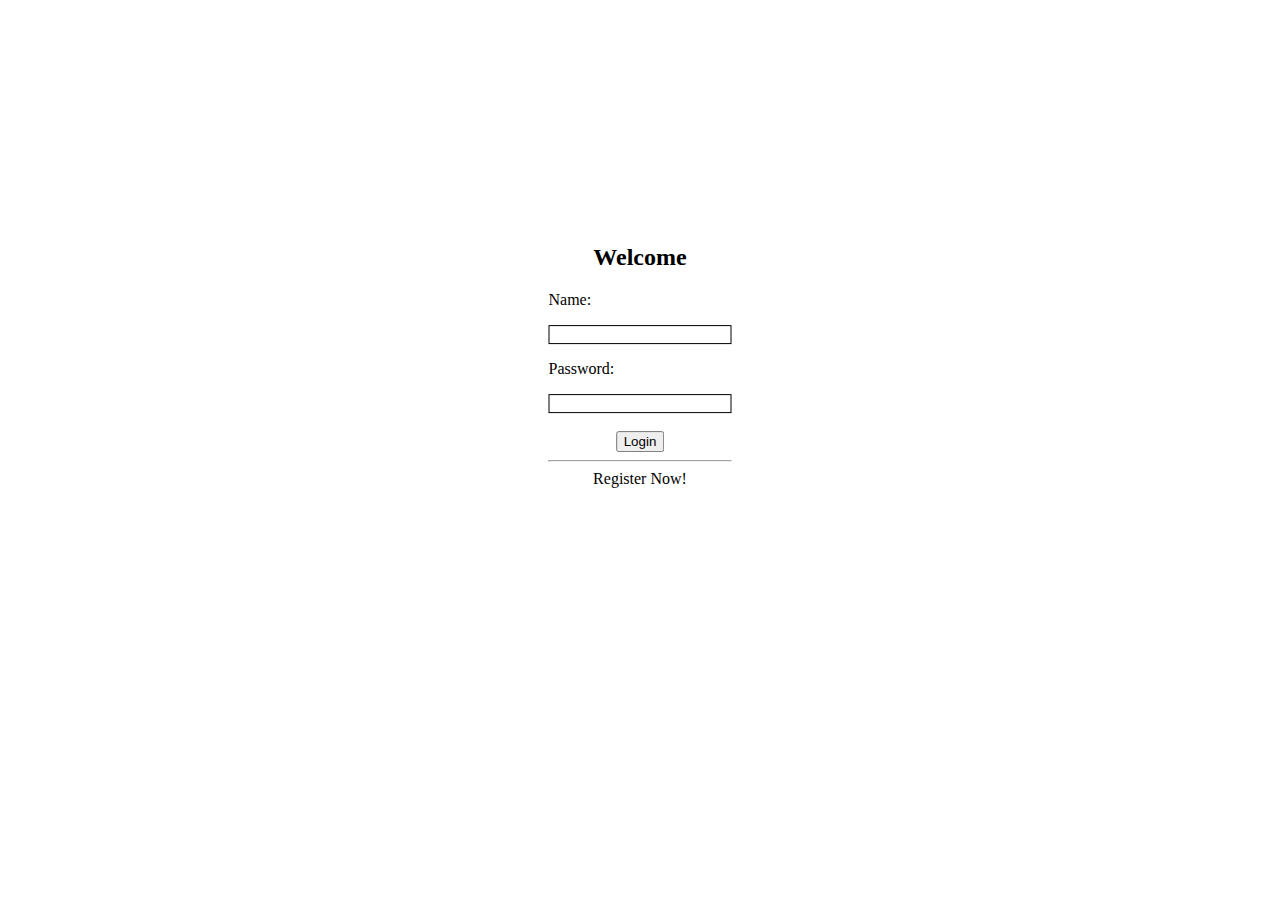
<file: app/index.html>
<html>
	<body>
		<div
			style="
				position: absolute;
				top: 40%;
				left: 50%;
				transform: translate(-50%, -50%);
			"
		>
			<h2 style="text-align: center">Welcome</h2>
			<p>Name:</p>
			<input
				style="border: 1px solid black"
				type="text"
				id="login.name"
			/>
			<p>Password:</p>
			<input
				style="border: 1px solid black"
				type="password"
				id="login.psw"
			/>
			<br /><br />
			<button
				style="
					position: relative;
					left: 50%;
					transform: translate(-50%, 0%);
				"
				onclick="login()"
			>
				Login
			</button>
			<hr />
			<p
				style="text-align: center; cursor: pointer; margin: 8px"
				onclick="createRegister(this)"
			>
				Register Now!
			</p>
		</div>
	</body>
	<script src="/app/scripts/dom_creator.js"></script>
	<script src="/app/scripts/endpoints.js"></script>
	<script src="/app/scripts/fetch.js"></script>
</html>
</file>
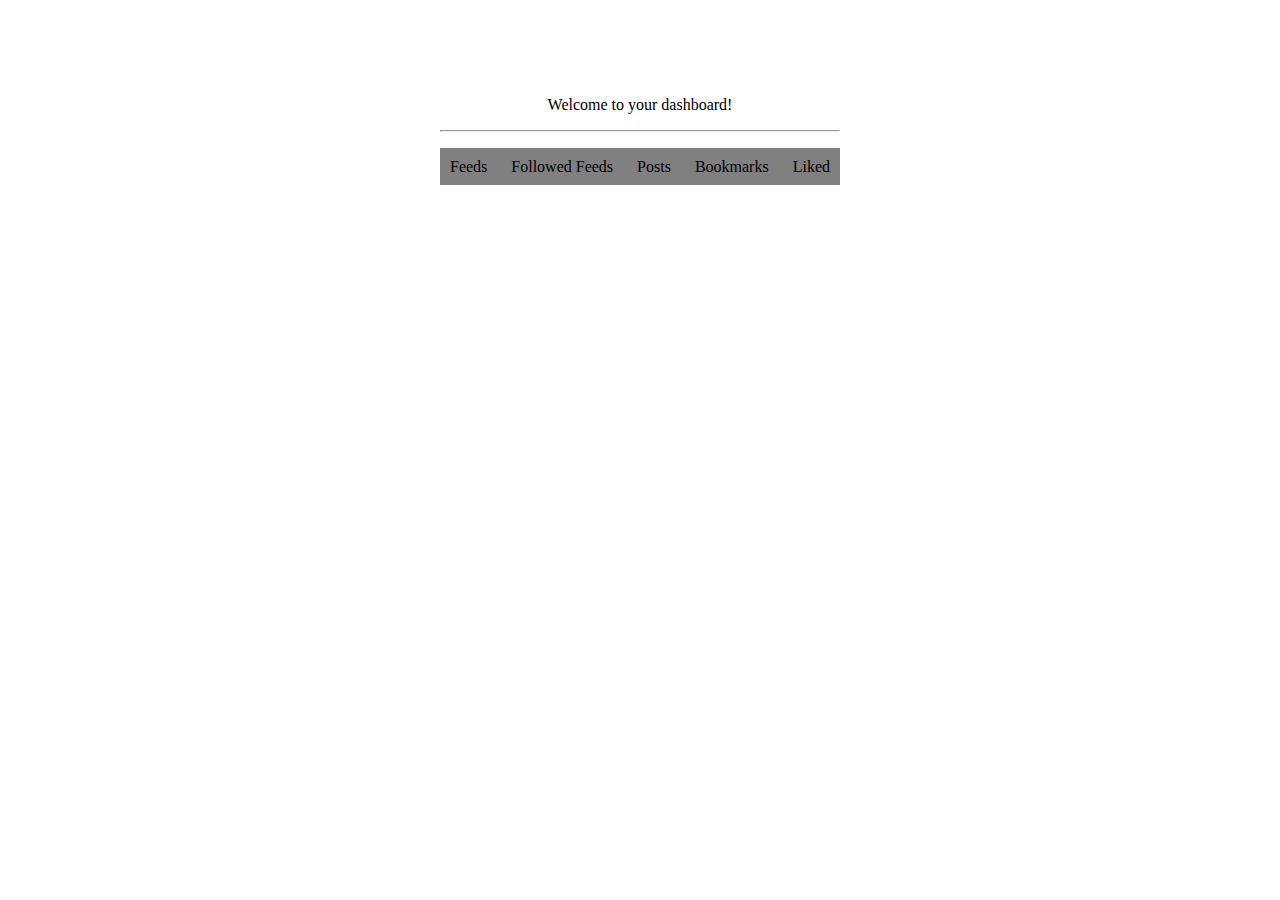
<file: app/dashboard.html>
<html>
<style>
	.blocks {
		background-color: grey;
		text-align: center;
		position: relative;
		display: inline;
		padding: 10px;
		cursor: pointer;
		transition-duration: 0.3s;
	}

	.blocks:hover {
		background-color: rgb(186, 186, 186);
	}
</style>

<body>
	<div style="
				position: relative;
				width: fit-content;
				top: 10%;
				left: 50%;
				transform: translate(-50%, 0);
			">
		<p style="text-align: center">Welcome to your dashboard!</p>
		<hr />
		<br />
		<div onclick="window.location.href='/app/feeds.html'" class="blocks">
			Feeds
		</div>
		<div onclick="window.location.href='/app/feeds_followed.html?page=1'" class="blocks">
			Followed Feeds
		</div>
		<div onclick="window.location.href='/app/posts.html?page=1'" class="blocks">
			Posts
		</div>
		<div onclick="window.location.href='/app/bookmarks.html?page=1'" class="blocks">
			Bookmarks
		</div>
		<div onclick="window.location.href='/app/liked_posts.html?page=1'" class="blocks">
			Liked
		</div>
	</div>
</body>

</html>
</file>
